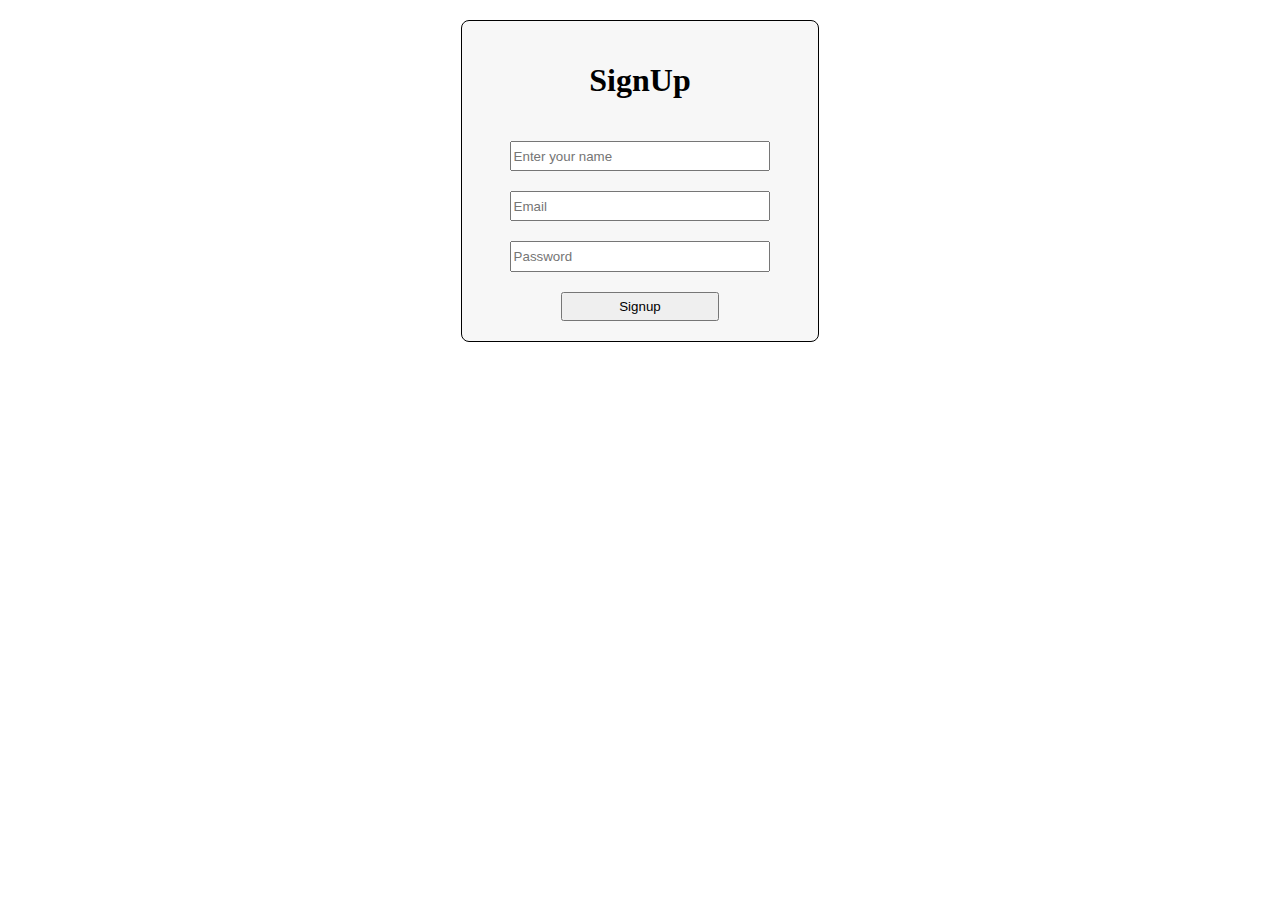
<file: index.html>
<!DOCTYPE html>
<html lang="en">
<head>
    <meta charset="UTF-8">
    <meta name="viewport" content="width=device-width, initial-scale=1.0">
    <title>Signup</title>
    <link rel="stylesheet" href="style.css">
</head>
<body>
    <div class="main">
        <h1>SignUp</h1>
        <input type="text" placeholder="Enter your name" id="name" required>
        <input type="email" placeholder="Email" id="email" required>
        <input type="password" placeholder="Password" id="password" required>
        <button onclick="signup ()">Signup</button>
    </div>
    <script src="app.js"></script> 
    
</body>
</html>
</file>
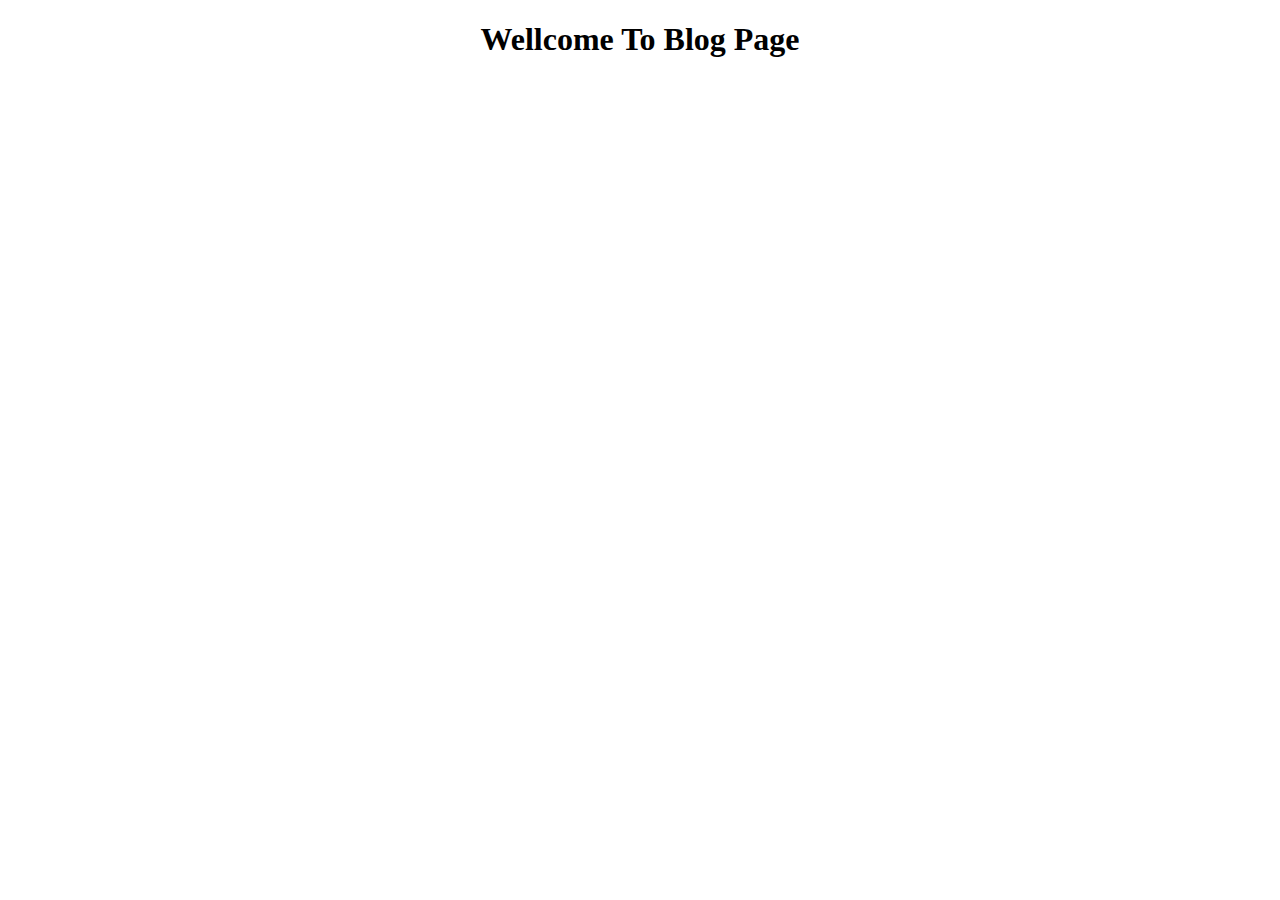
<file: home.html>
<!DOCTYPE html>
<html lang="en">
<head>
    <meta charset="UTF-8">
    <meta name="viewport" content="width=device-width, initial-scale=1.0">
    <title>Document</title>
    <link rel="stylesheet" href="style.css">
</head>
<body>
    <h1>Wellcome To Blog Page</h1>
    <div id="blogPost"></div>

    <script src="app.js"></script>
    
</body>
</html>
</file>
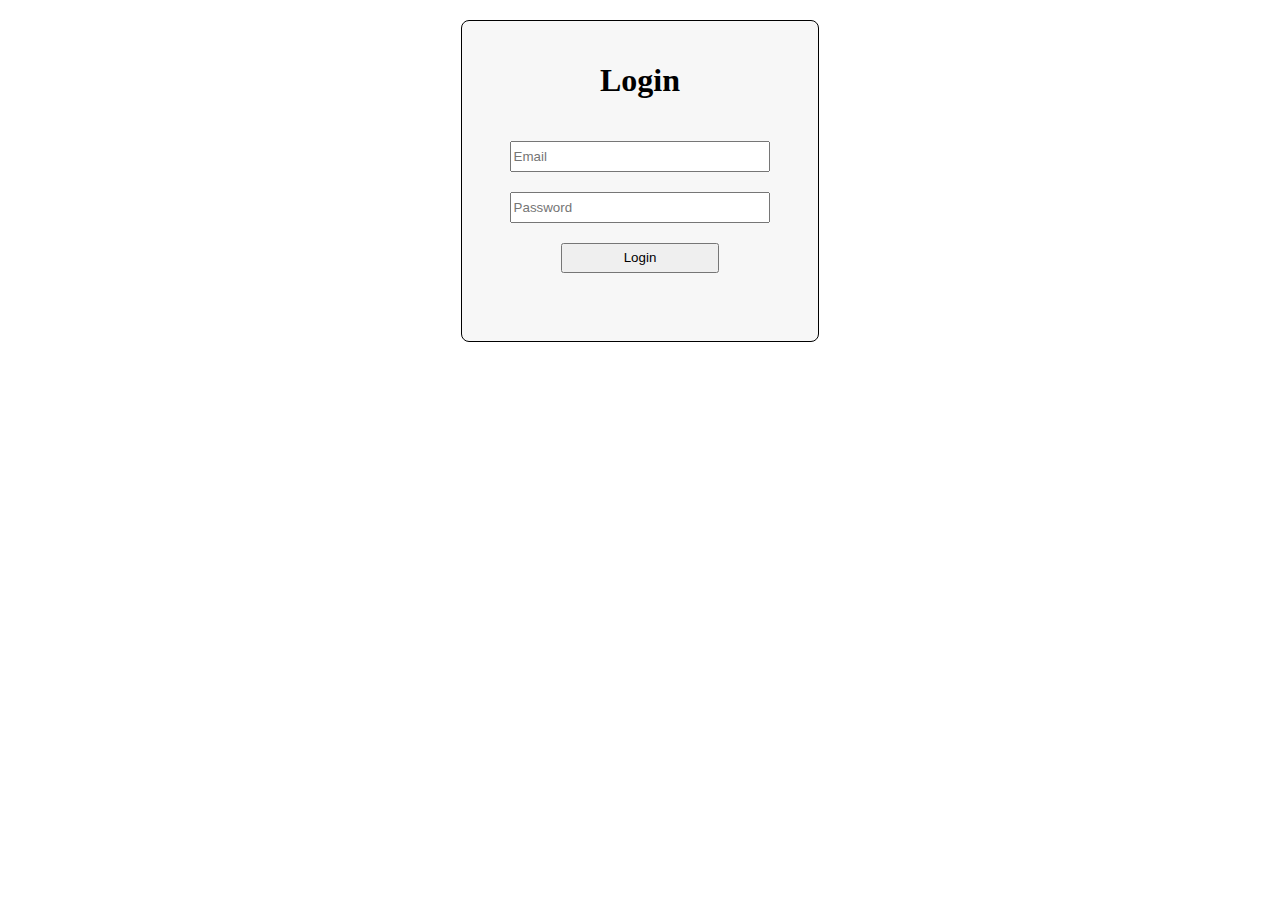
<file: login.html>
<!DOCTYPE html>
<html lang="en">
<head>
    <meta charset="UTF-8">
    <meta name="viewport" content="width=device-width, initial-scale=1.0">
    <title>Login</title>
    <link rel="stylesheet" href="style.css">
</head>
<body>
     <div class="main">
        <h1>Login</h1>
        <!-- <input type="text" placeholder="Enter your name" id="name"> -->
        <input type="email" placeholder="Email" id="loginEmail" required>
        <input type="password" placeholder="Password" id="loginPassword" required>
        <button onclick="login ()">Login</button>
        
    </div>
    <script src="app.js"></script>
</body>
</html>
</file>
<file: style.css>
.main{
    display: flex;
    flex-direction: column;
    align-items: center;
    width: 25%;
    height: 280px;
    gap: 20px;
    border: 1px solid black;
    border-radius: 8px;
    background-color: rgb(247, 247, 247);
    padding: 20px;
    margin: 20px auto;
}
input{
    width: 80%;
    height:25px;
}
button{
    width: 50%;
    height: 30px;
}
h1{
    text-align: center;
}
@media (max-width: 480px) {
  .main {
    width: 80%;
    height: 100%;
    margin: auto;
  }

  .main input,
  .main button {
    font-size: 13px;
    width: 80%;
  }
}
</file>
